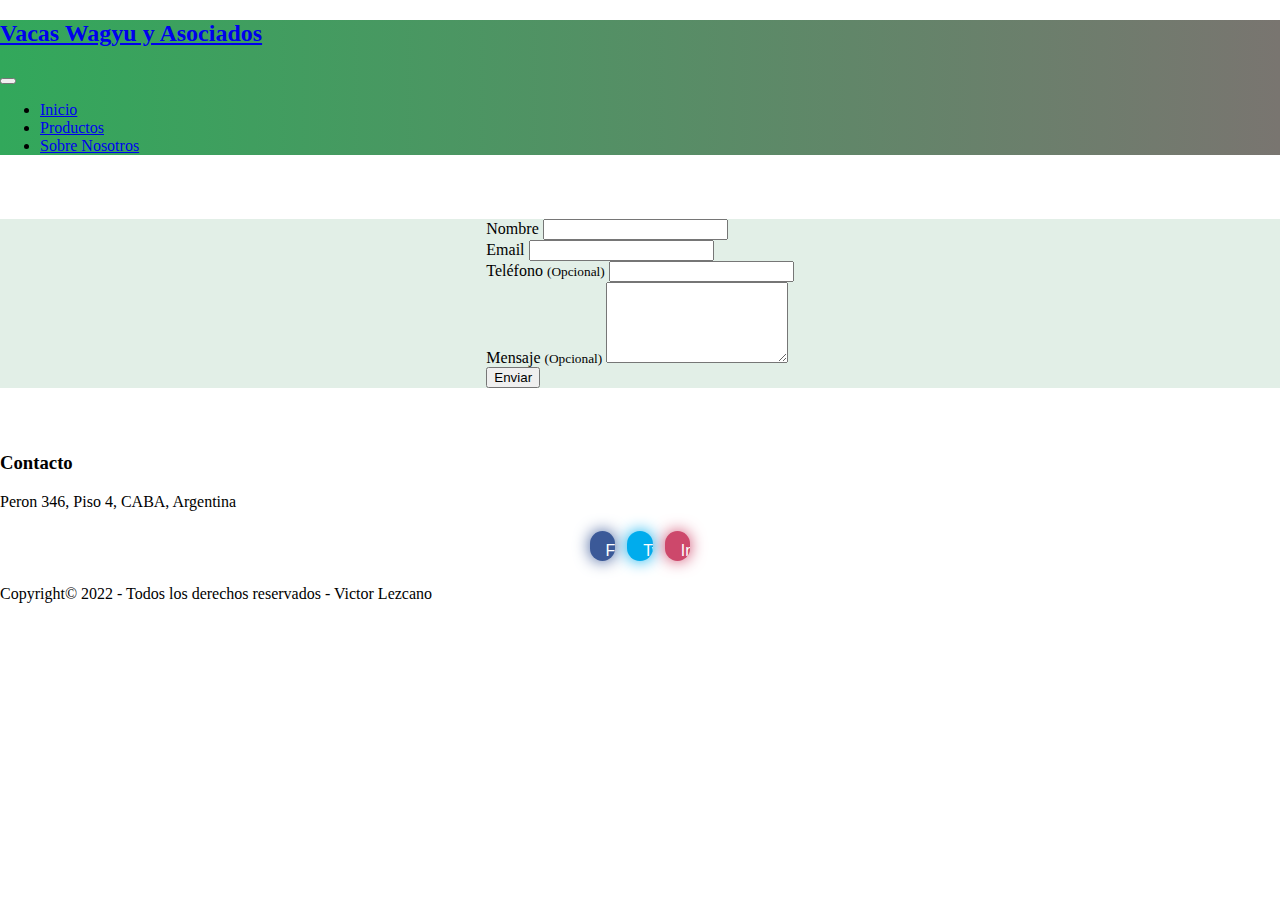
<file: contact.html>
<!DOCTYPE html>
<html lang="en">
<head>
    <meta charset="UTF-8">
    <meta http-equiv="X-UA-Compatible" content="IE=edge">
    <meta name="viewport" content="width=device-width, initial-scale=1.0">
    <meta name="description" content="El primer ecommerce para la adopcion de las vacas kobe wagyu en Argentina">
    <meta name="keywords" content="WAGYU, CARNE, KOBE, 2022, BLOG, ASADO, TOMAHAWK, KOBE">
    <title>Vacas Argento Wagyu</title>
    <link rel="icon" href="https://thumbs.dreamstime.com/z/wagyu-beef-japanese-meat-vector-images-design-butcher-sign-logo-icon-editable-file-234933608.jpg" type="image/x-icon">
    <link href="https://cdn.jsdelivr.net/npm/bootstrap@5.0.2/dist/css/bootstrap.min.css" rel="stylesheet" integrity="sha384-EVSTQN3/azprG1Anm3QDgpJLIm9Nao0Yz1ztcQTwFspd3yD65VohhpuuCOmLASjC" crossorigin="anonymous">
    <link rel="stylesheet" href="style.css">
  </head>
<body>
      <!--Navbar-->
  <nav class="navbar navbar-expand-lg bg-dark navbar-dark">
    <div class="container">
      <a href="#" class="navbar-brand"><h2>Vacas Wagyu y Asociados</h2></a>


      <button class="navbar-toggler" type="button" data-bs-toggle="collapse" data-bs-target="#navmenu">
<span class="navbar-toggler-icon">

</span>
      </button>
      <div class="collapse navbar-collapse" id="navmenu">
        <ul class="navbar-nav ms-auto">
            <li class="nav-item">
                <a href="/index.html" class="nav-link">Inicio</a>
              </li>
          <li class="nav-item">
            <a href="products.html" class="nav-link">Productos</a>
          </li>
          <li class="nav-item">
            <a href="about.html" class="nav-link">Sobre Nosotros</a>
          </li>
        </ul>
      </div>
    </div>
  </nav>
    <!--Fin Navbar-->
    <main class="contacto-completo">
        <section class="contacto-section">
          <div class="js-body-position container" style="padding-top: 0px;">
            <div class="page-content contacto container-xs">	
  
    	<div class="row-fluid container-wide">
		<div class="contact">
            <div class="span6">
                                    
           </div>
            
            <div class="span6">
                <div class="form pull-left full-width">
                                                        
                    <form class="contact_form" action="">
                        <input type="hidden" value="" name="product">
                                                    <input type="hidden" name="type" value="contact">
                                
                        <div class="form-group">
                            <label for="name" class="form-label">Nombre</label>
                            <input type="text" id="name" name="name" class="form-control">
                        </div>
                    
                        <div class="form-group">
                            <label for="email" class="form-label">Email</label>
                            <input type="text" id="email" name="email" class="form-control">
                        </div>
      
                                                    <div class="form-group">
                                <label for="phone" class="form-label">
                                    Teléfono
                                    <small class="m-left-quarter">(Opcional)</small>
                                </label>
                                <input type="text" id="phone" name="phone" class="form-control">
                            </div>
                        
                            <div class="form-group">
                                <label for="message" class="form-label">
                                    Mensaje
                                    <small class="m-left-quarter">(Opcional)</small>
                                </label>
                                <textarea id="message" name="message" cols="20" rows="5" class="full-width border-box m-none"></textarea>
                            </div>
                                                <input type="submit" class="btn btn-primary contact pull-right span5 m-bottom" value="Enviar" name="contact">
                    </form>
                </div>
            </div>
        </div>
    </div>
</div>

</script>



        </div>
               
        </section>
    </main>


    <!--Cajas footer-->
            <footer class="p-5 bg-dark text-white text-center position-relative">
              <div class="contacto">
                <h3>Contacto</h3>
                <p>Peron 346, Piso 4, CABA, Argentina</p>
              </div>
            <div class="ul.socialIcons">
              <ul class="socialIcons">
                <li class="facebook"><a href=""><i class="fa fa-fw fa-facebook"></i>Facebook</a></li>
                <li class="twitter"><a href=""><i class="fa fa-fw fa-twitter"></i>Twitter</a></li>
                <li class="instagram"><a href=""><i class="fa fa-fw fa-instagram"></i>Instagram</a></li>
              </ul>
            </div>
      <div class="copyright">
        <p>
          Copyright&copy 2022 - Todos los derechos reservados - Victor Lezcano
        </p>
      <a href="" class="position-absolute bottom-0 end-0 p-5"><i class="bi bi-arrow-up-circle-h1"></i></a>
      </div>
        </footer>
      <script src="https://cdn.jsdelivr.net/npm/@popperjs/core@2.9.2/dist/umd/popper.min.js" integrity="sha384-IQsoLXl5PILFhosVNubq5LC7Qb9DXgDA9i+tQ8Zj3iwWAwPtgFTxbJ8NT4GN1R8p" crossorigin="anonymous"></script>
      <script src="https://cdn.jsdelivr.net/npm/bootstrap@5.0.2/dist/js/bootstrap.min.js" integrity="sha384-cVKIPhGWiC2Al4u+LWgxfKTRIcfu0JTxR+EQDz/bgldoEyl4H0zUF0QKbrJ0EcQF" crossorigin="anonymous"></script>  
</body>
</html>
</file>
<file: style.css>
.navbar {
  background-image: linear-gradient(-90deg, #797570, #32a85b);
  animation: bounce-in-left 1.9s both;
}

@keyframes bounce-in-left {
  0% {
    transform: translateX(-600px);
    animation-timing-function: ease-in;
    opacity: 0;
  }
  38% {
    transform: translateX(0);
    animation-timing-function: ease-out;
    opacity: 1;
  }
  55% {
    transform: translateX(-68px);
    animation-timing-function: ease-in;
  }
  72% {
    transform: translateX(0);
    animation-timing-function: ease-out;
  }
  81% {
    transform: translateX(-28px);
    animation-timing-function: ease-in;
  }
  90% {
    transform: translateX(0);
    animation-timing-function: ease-out;
  }
  95% {
    transform: translateX(-8px);
    animation-timing-function: ease-in;
  }
  100% {
    transform: translateX(0);
    animation-timing-function: ease-out;
  }
}

.animatedFadeInUp {  
  animation-delay: 3s;
}


ul.socialIcons {
    padding: 0;
    text-align: center;
  }
  
  .socialIcons li {
    background-color: yellow;
    list-style: none;
    display: inline-block;
    margin: 4px;
    border-radius: 2em;
    overflow: hidden;
  }
  
  .socialIcons li a {
    display: block;
    padding: 0.5em;
    min-width: 1.6em;
    max-width: 1.5em;
    height: 1.9em;
    white-space: nowrap;
    line-height: 1.5em; 
    transition: 0.5s;
    text-decoration: none;
    font-family: arial;
    color: #fff;
  }
  
  .socialIcons li i {
    margin-right: 0.5em;
  }
  
  .socialIcons li:hover a {
    max-width: 200px;
    padding-right: 1em;
  }
  
  .socialIcons .facebook {
    background-color: #3b5998;
    box-shadow: 0 0 16px #3b5998;
  }
  
  .socialIcons .twitter {
    background-color: #00aced;
    box-shadow: 0 0 16px #00aced;
  }
  
  .socialIcons .instagram {
    background-color: #cd486b;
    box-shadow: 0 0 16px #cd486b;
  }
  

.nuestros productos {
  text-align: center;
}

.nuestros-productos {
  background-color: #f3f3f3;
  display: flex;
  justify-content: center;
  align-items: center;
  gap: 1rem;
}


.container-about-video-one {
    width: 150px;
    height: 222px;
    display: flex;
    flex-direction: column;
    padding: 0;
    text-align: center;
    font-size: 2rem;
    margin-left: 0rem;
}
.container-about-two  {
  background-color: #b46d3b13;
  display: flex;
}



*, ::after, ::before {
    box-sizing: border-box;
}

.contacto-section {
  display: flex;
  padding: 0;
  margin: 4rem 0;
  justify-content: center;
}


.contacto-completo {
  background-color: #e2efe7; 
}


.contenedor-menu {
  display: grid;
  grid-template-columns: 1fr 1fr;
  gap: 5rem;
  padding: 5rem 15rem;

}
*, ::after, ::before {
  box-sizing: border-box;
}

body {
  margin: 0;
  font-family: var(--bs-body-font-family);
  font-size: var(--bs-body-font-size);
  font-weight: var(--bs-body-font-weight);
  line-height: var(--bs-body-line-height);
  color: var(--bs-body-color);
  text-align: var(--bs-body-text-align);
  background-color: var(--bs-body-bg);
  -webkit-text-size-adjust: 100%;
  -webkit-tap-highlight-color: transparent;
}
</file>
